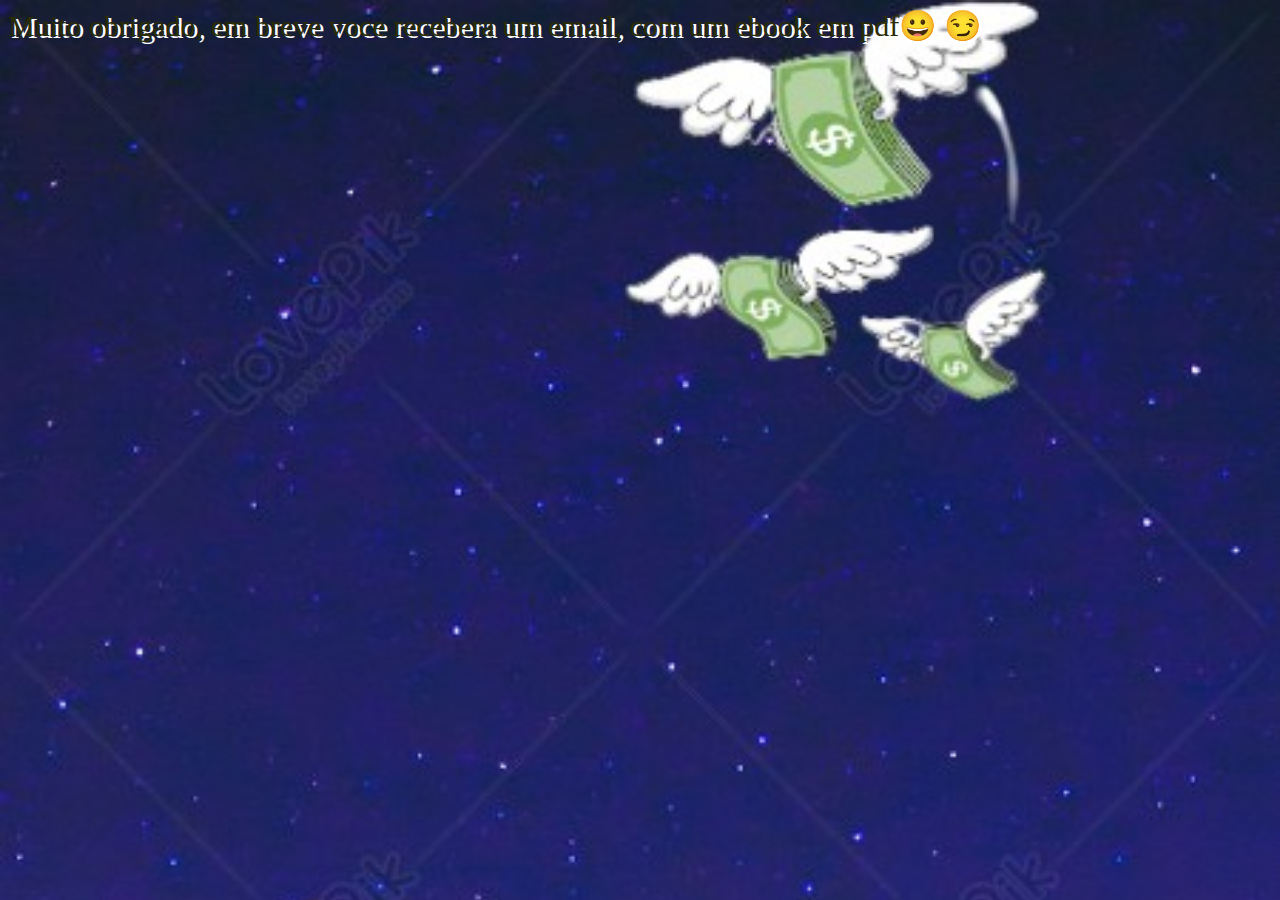
<file: sucesso.html>
<!DOCTYPE html>
<html lang="en">
<head>
    <meta charset="UTF-8">
    <meta http-equiv="X-UA-Compatible" content="IE=edge">
    <meta name="viewport" content="width=device-width, initial-scale=1.0">
    <title>Obriagado!!!</title>
    <link rel="stylesheet" href="css/sucesso.css">
</head>
<body>
    

Muito obrigado, em breve voce recebera um email, com um ebook em pdf&#128512; &#128527; <p></p>
 





</body>
</html>
</file>
<file: css/sucesso.css>
body{
    background-image: url(../image/background.jpg);
    background-repeat: no-repeat;
    background-position: center 0 ;
    background-size: cover;
    background-attachment: fixed;
    font-size: 30px;
    color: rgb(45, 45, 2);
    text-shadow: white 3px 2px;
  }
  h{
    background-image: url(obg2.jpg);
    background-repeat: no-repeat;
    background-position: center 0 ;
    background-size: cover;
    background-attachment: fixed;
  }
</file>
